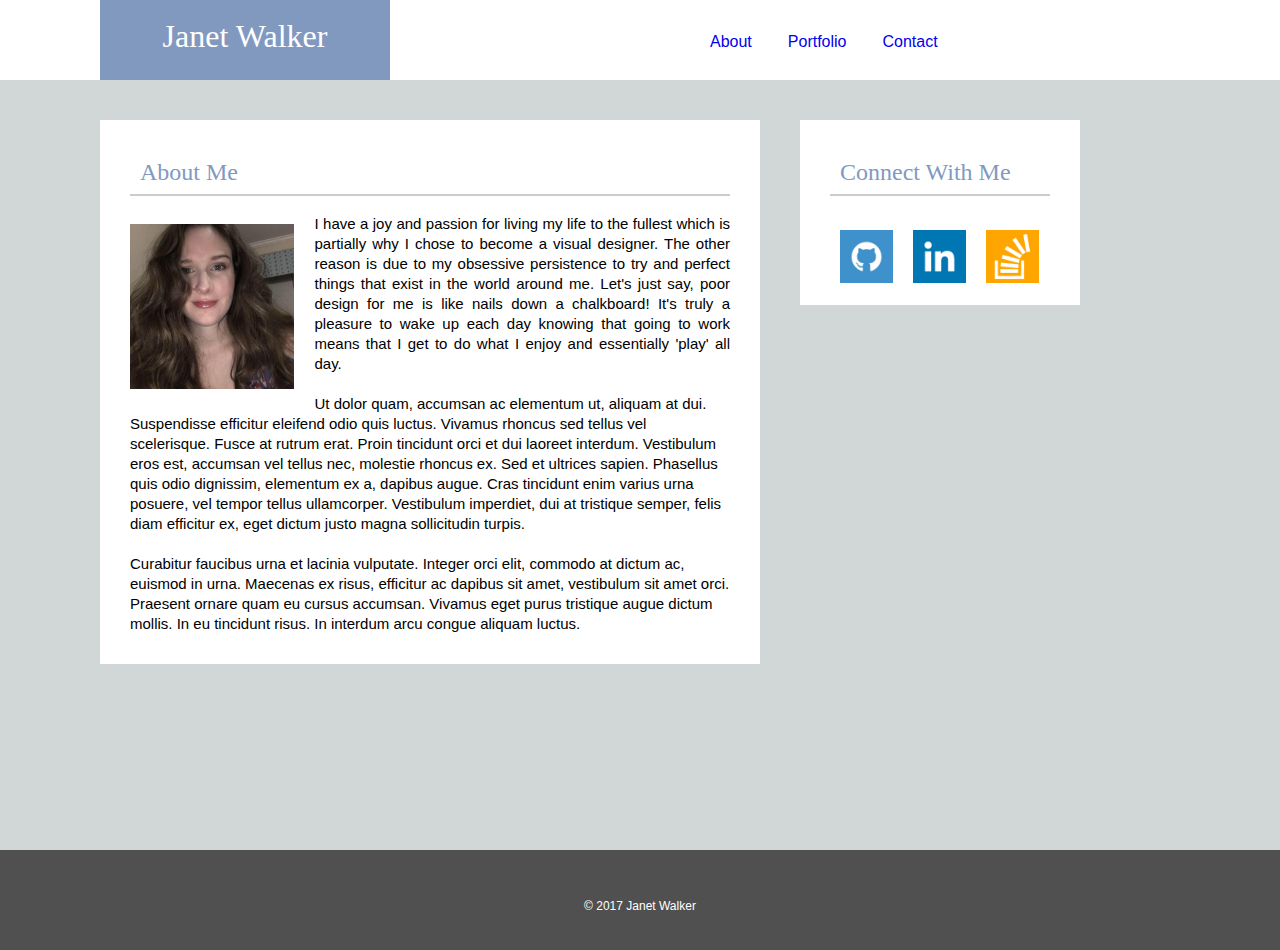
<file: index.html>
<!DOCTYPE html>
<html lang="en">
<head>
	<meta charset="UTF-8">
	<title>Basic Portfolio</title>
	<link rel="stylesheet" type="text/css" href="assets/css/reset.css">
	<link rel="stylesheet" type="text/css" href="assets/css/style.css">

</head>
	<body>
	<div class="container">

		<div class="navBar">
			<a href="index.html"><h1 class="title">Janet Walker</h1></a>

			<ul class="navLinks">
				<li class="navStyle"><a href="index.html">About</a></li>
				<li class="navStyle"><a href="portfolio.html">Portfolio</a></li>
				<li class="navStyle"><a href="contact.html">Contact</a></li>
			</ul>
		</div>

		<div class="aboutMe">

			<h2>About Me</h2>

			<hr>

			<img src="assets/images/my_photo.jpg" class="butterfly">
	
			<p class="text">I have a joy and passion for living my life to the fullest which is partially why I chose to become a visual designer. The other reason is due to my obsessive persistence to try and perfect things that exist in the world around me. Let's just say, poor design for me is like nails down a chalkboard! It's truly a pleasure to wake up each day knowing that going to work means that I get to do what I enjoy and essentially 'play' all day.</p>

			<br>

			<p>Ut dolor quam, accumsan ac elementum ut, aliquam at dui. Suspendisse efficitur eleifend odio quis luctus. Vivamus rhoncus sed tellus vel scelerisque. Fusce at rutrum erat. Proin tincidunt orci et dui laoreet interdum. Vestibulum eros est, accumsan vel tellus nec, molestie rhoncus ex. Sed et ultrices sapien. Phasellus quis odio dignissim, elementum ex a, dapibus augue. Cras tincidunt enim varius urna posuere, vel tempor tellus ullamcorper. Vestibulum imperdiet, dui at tristique semper, felis diam efficitur ex, eget dictum justo magna sollicitudin turpis.</p>
			
			<br>

			<p>Curabitur faucibus urna et lacinia vulputate. Integer orci elit, commodo at dictum ac, euismod in urna. Maecenas ex risus, efficitur ac dapibus sit amet, vestibulum sit amet orci. Praesent ornare quam eu cursus accumsan. Vivamus eget purus tristique augue dictum mollis. In eu tincidunt risus. In interdum arcu congue aliquam luctus.
			</p>

		</div>

		<div class="contactMe">

			<h2 class="mainText">Connect With Me</h2>

			<hr>
			<br>

			<div class="iconLinks">

				<a class="iconStyle1" target="blank" href="https://github.com/janettwalker"><img class="iconStyle" src="assets/images/Github.jpg"></a>

				<a class="iconStyle2" target="blank" href="https://www.linkedin.com/in/janettatumwalker/"><img class="iconStyle" src="assets/images/Linkedin.jpg"></a>


				<a class="iconStyle3" target="blank" href="http://stackoverflow.com/users/7452757/janettwalker"><img class="iconStyle" src="assets/images/stackoverflow.png"></a>

			</div>


			</div>
		</div>
			<div class="push"></div>
  			</div>
  			<footer class="footer">&copy; 2017 Janet Walker</footer>
	</body>
	</html>
</file>
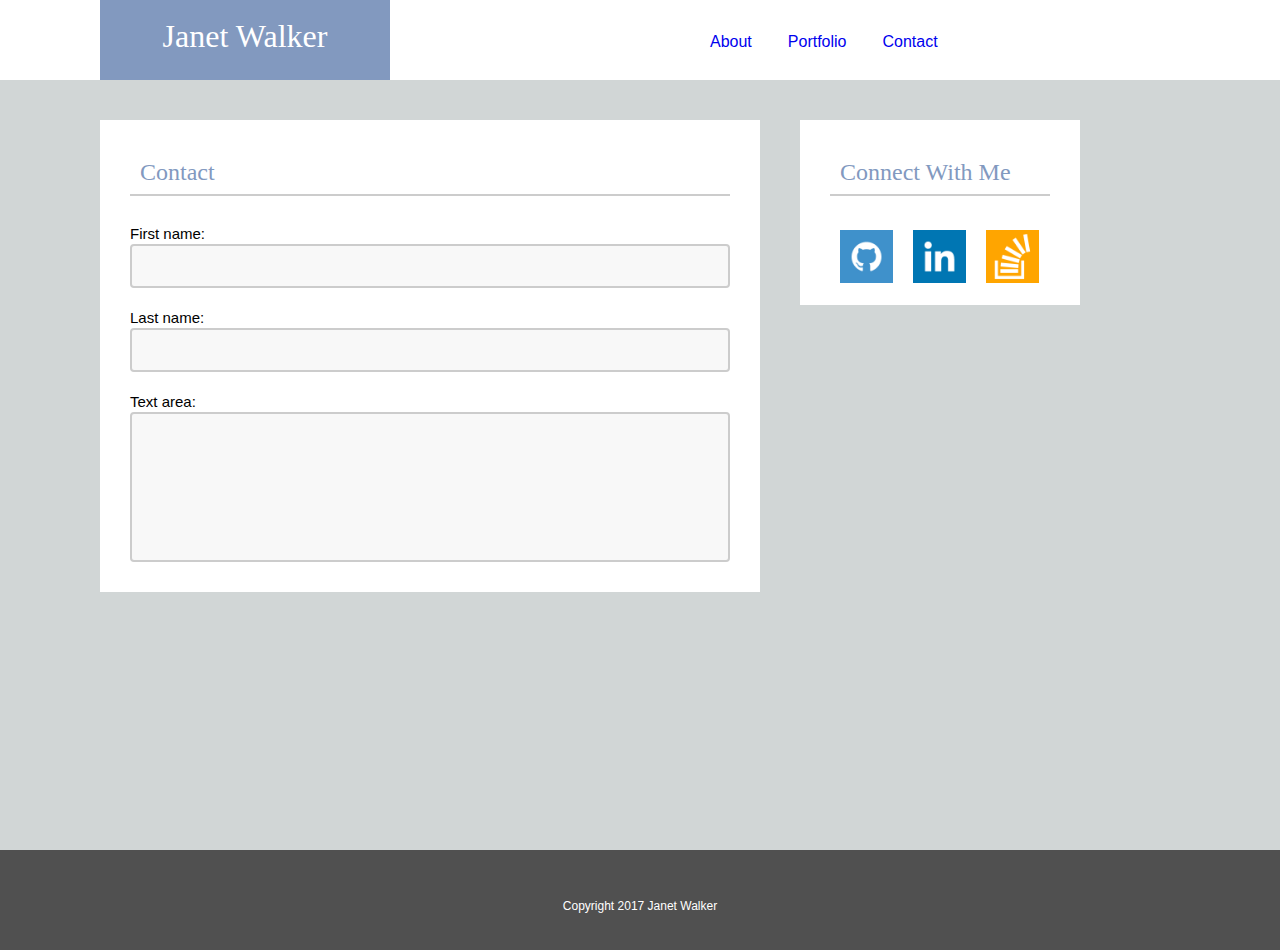
<file: contact.html>
<!DOCTYPE html>
<html lang="en">
<head>
	<meta charset="UTF-8">
	<title>Basic Portfolio</title>
	<link rel="stylesheet" type="text/css" href="assets/css/reset.css">
	<link rel="stylesheet" type="text/css" href="assets/css/style.css">
</head>
<body>
	<div class="container">

		<div class="navBar">
			<a href="index.html"><h1 class="title">Janet Walker</h1></a>

			<ul class="navLinks">
				<li class="navStyle"><a href="index.html">About</a></li>
				<li class="navStyle"><a href="portfolio.html">Portfolio</a></li>
				<li class="navStyle"><a href="contact.html">Contact</a></li>
			</ul>
		</div>

		<div class="aboutMe">

			<h2>Contact</h2>

			<hr>
			<br>

		<form>
  			<p>First name:</p>
  			<input class="form" type="text" name="firstname">
  			<br>
  			<br>
  			<p>Last name:</p>
  			<input class="form" type="text" name="lastname">
  			<br>
  			<br>
  			<p>Text area:</p>
  			<input class="textarea" type="text" name="textarea">
		</form>
	

		</div>

		<div class="contactMe">

			<h2 >Connect With Me</h2>

			<hr>
			<br>

			<div class="iconLinks">

				<a class="iconStyle1" target="blank" href="https://github.com/janettwalker"><img class="iconStyle" src="assets/images/Github.jpg"></a>

				<a class="iconStyle2" target="blank" href="https://www.linkedin.com/in/janettatumwalker/"><img class="iconStyle" src="assets/images/Linkedin.jpg"></a>


				<a class="iconStyle3" target="blank" href="http://stackoverflow.com/users/7452757/janettwalker"><img class="iconStyle" src="assets/images/stackoverflow.png"></a>
				
			</div>


			</div>
	</div>
	    <div class="push"></div>
  </div>
  <footer class="footer">Copyright 2017 Janet Walker</footer>

	
</body>
</html>
</file>
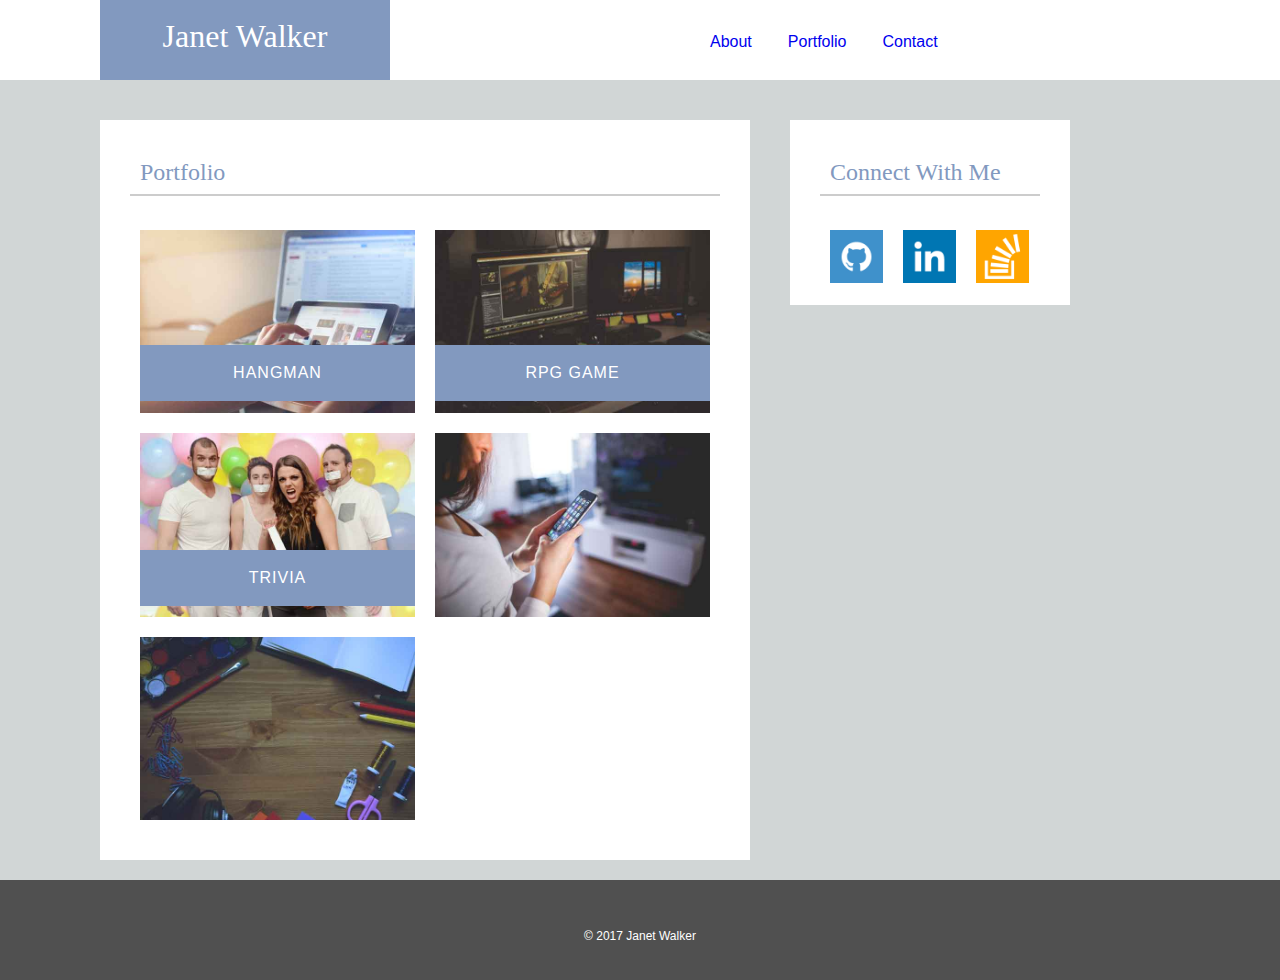
<file: portfolio.html>
<!DOCTYPE html>
<html lang="en">
<head>
	<meta charset="UTF-8">
	<title>Basic Portfolio</title>
	<link rel="stylesheet" type="text/css" href="assets/css/reset.css">
	<link rel="stylesheet" type="text/css" href="assets/css/style.css">
</head>
<body>
<div class="container">

		<div class="navBar">
			<a href="index.html"><h1 class="title">Janet Walker</h1></a>

			<ul class="navLinks">
				<li class="navStyle"><a href="index.html">About</a></li>
				<li class="navStyle"><a href="portfolio.html">Portfolio</a></li>
				<li class="navStyle"><a href="contact.html">Contact</a></li>
			</ul>
		</div>
				<div class="aboutMe">

			<h2>Portfolio</h2>

			<hr>
			<br>
			<div>
			<img class="portfolioImage" src="assets/images/tablet.jpg">
			<h3 id="portfolioText1">HANGMAN</h3>
			</div>
			
			<div>
			<img class="portfolioImage" src="assets/images/computer_game.jpg">
			<h3 id="portfolioText2">RPG GAME</h3>
			</div>
			
			<div>
			<img class="portfolioImage" src="assets/images/trivia.jpg">
			<h3 id="portfolioText3">TRIVIA</h3>
			</div>

<!-- 			<div> -->
			<img class="portfolioImage" src="assets/images/iphone.jpg">
<!-- 			<h3 id="portfolioText4">RUTGERS INFO WIDGET</h3>
			</div> -->
			
<!-- 			<div> -->
			<img class="portfolioImage" src="assets/images/rock_paper_scissors.jpg">
			<!-- <h3 id="portfolioText5">ROCK PAPER SCISSORS</h3>
			</div> -->

				</div>

		<div class="contactMe">

			<h2 class="mainText">Connect With Me</h2>

			<hr>
			<br>

			<div class="iconLinks">

				<a class="iconStyle1" target="blank" href="https://github.com/janettwalker"><img class="iconStyle" src="assets/images/Github.jpg"></a>

				<a class="iconStyle2" target="blank" href="https://www.linkedin.com/in/janettatumwalker/"><img class="iconStyle" src="assets/images/Linkedin.jpg"></a>


				<a class="iconStyle3" target="blank" href="http://stackoverflow.com/users/7452757/janettwalker"><img class="iconStyle" src="assets/images/stackoverflow.png"></a>
				
			</div>


			</div>
		</div>
			<div class="push"></div>
  			</div>
  			<footer class="footer">&copy; 2017 Janet Walker</footer>


</div>
	
</body>
</html>
</file>
<file: assets/css/style.css>
h1 {
	background-color: white;
	font-family: georgia;
	font-size: 24px;
}

header {
	background-color: white;
}

html, body {
	background-color: #d1d6d6;
	height:100%;
	margin:0;

}

h2 {
	font-family: georgia;
	color: #8299bf;
	font-size: 24px;
	margin: 10px;
}

h3 {
	font-family: helvetica;
	color: white;
	font-size: 16px;
	text-align: center;
	letter-spacing: 1px;
	z-index: 2;
	width: 235px;
	height: 16px;
	position: absolute;
	float: left;
	margin:10px;
	background-color: #8299bf;
	padding: 20px;
}

p {
	font-family: helvetica;
	font-size: 15px;
	line-height: 20px;
	margin-top: 4px;
}

hr {
	border: 1px solid #ccc;
}

.aboutMe {
	float: left;
	padding: 30px;
	margin: 20px;
	margin-left: 100px;
	max-width: 600px;
	background-color: white;
	font-family: georgia;
}

.container {
	min-height: 100%;
	margin-bottom: -50px;
}

.footer,
.push {
	clear: both;
	height: 50px;
	width: auto;
	font-family: helvetica;
	font-size: 12px;
	background-color: #505050;
	text-align: center;
	color: white;

}

.foot {
	border: 2px solid #ccc;	
}

.textarea {
    width: 600px;
    height: 150px;
    padding: 20px;
    box-sizing: border-box;
    border: 2px solid #ccc;
    border-radius: 4px;
    background-color: #f8f8f8;
    resize: none;
}

.form {
	width: 600px;
    height: 30px;
    padding: 20px;
    box-sizing: border-box;
    border: 2px solid #ccc;
    border-radius: 4px;
    background-color: #f8f8f8;
    resize: none;
}
.butterfly {
	max-width: 165px;
	max-height: 165px;
	padding-right: 20px;
	padding-bottom: 10px;
	padding-top: 20px;
	float: left;
}


.text {
	padding-top: 10px;
	text-align: justify;
	font-family: helvetica;
}

.title {
	background-color: #8299bf;
	text-align: center;
	padding: 20px;
	max-width: 250px;
	min-height: 40px;
	color: white;
	margin: 20px;
	margin-top: 0;
	font-family: georgia;
	font-size: 32px;
	margin-left: 100px;
}

ul{
	list-style: none;

}

.navBar {
	background-color: white;
	max-height: 80px;
	background-size: cover;
	position: relative;
}

.navStyle {
	display: inline-block;
	list-style-type: none;
	margin: 0;
	padding: 0;
	overflow: hidden;
	background-color: white;
	text-align: center;
	padding: 14px 16px;
	text-decoration: none;
	
}

.navLinks{
	position: absolute;
	right: 10px;
	top: 20px;
	width: 45%;
}

a{
	text-decoration: none;
	font-family: helvetica;
}

.contactMe {
	float: left;
	position: relative;
	background-color: white;
	width: 220px;
	height: 125px;
	padding: 30px;
	margin: 20px;
}

.iconStyle {
	width: 53px;
	height: 53px;
}
.iconStyle1 {
	float: left;
	margin: 10px;
	padding: 0;
	overflow: hidden;
}

.iconStyle2 {
	float: left;
	margin: 10px;
	padding: 0;
	overflow: hidden;
}

.iconStyle3 {
	float: left;
	margin: 10px;
	padding: 0;
	overflow: hidden;
}

.portfolioImage {
	float: left;
	width: 275px;
	height: auto;
	margin: 10px;
}

#portfolioText1 {
	top: 335px;
	z-index: 2;
}

#portfolioText2 {
	top: 335px;
	left: 425px;
	z-index: 2;
}

#portfolioText3 {
	top: 540px;
	z-index: 2
}

#portfolioText4 {
	top: 520px;
	left: 445px;
	z-index: 2;
}

#portfolioText5 {
	top: 725px;
	z-index: 2;
}
</file>
